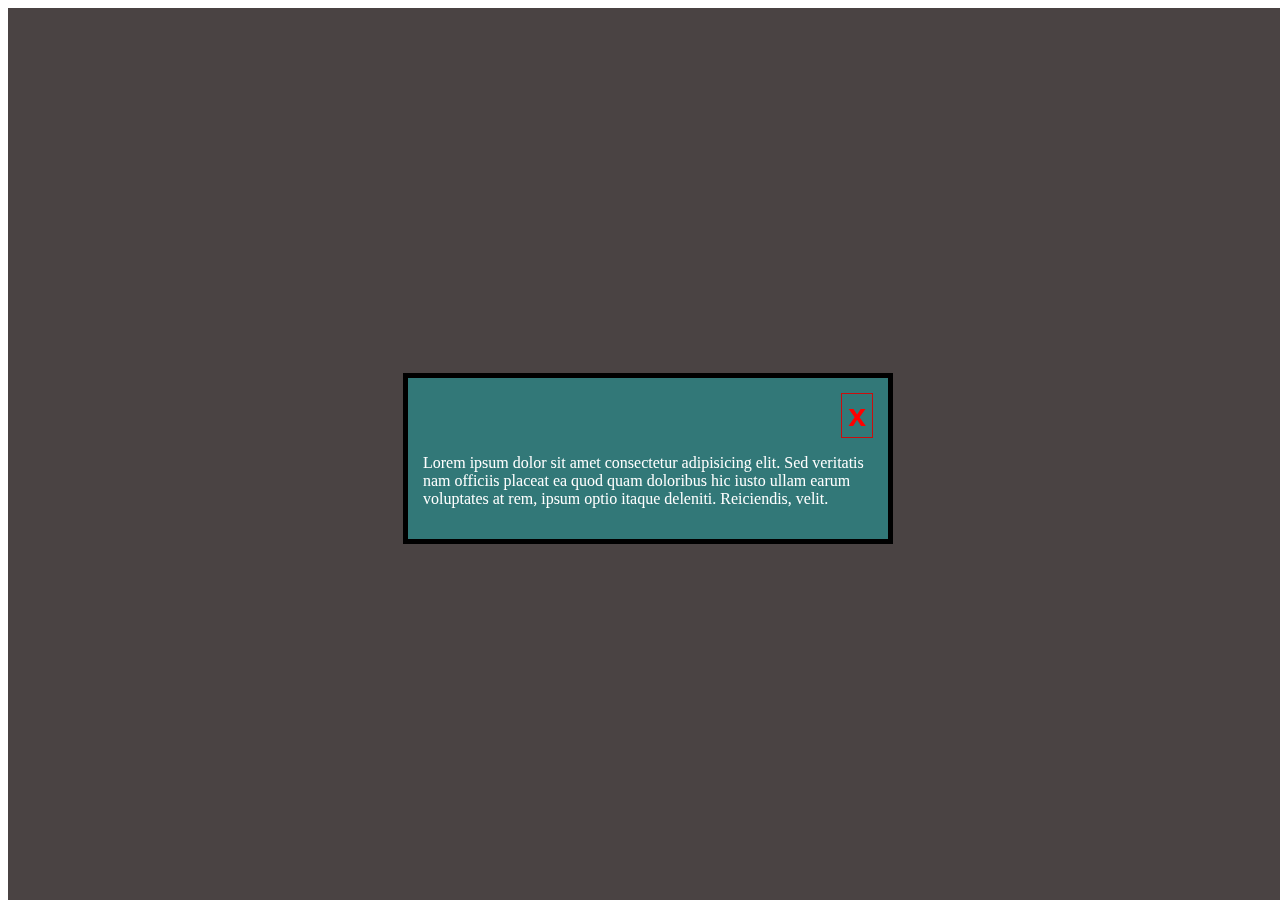
<file: templates/preloader.html>
<!DOCTYPE html>
<html lang="en">
<head>
<meta charset="UTF-8">
<meta name="viewport" content="width=device-width, initial-scale=1.0">
<meta http-equiv="X-UA-Compatible" content="ie=edge">
<meta name="Description" content="Enter your description here"/>
<title>Title</title>
</head>
<body>
    <style>
        .notifications {
            height: 100vh;
            width: 100%;
            display: flex;
            justify-content: center;
            align-items: center;
            position: fixed;
            z-index: 9999;
            background-color: rgba(19, 10, 10, 0.767);
        }
        .messageheading {
            height: 5vh;
            display: flex;
            flex-direction: row-reverse;
            justify-content: flex-start;
        }
        .messageheading>button{
            font-size: 2em;
            color: red;
            display: flex;
            align-items: center;
            justify-content: center;
            font-weight: bolder;
            background: transparent;
            border: #cb0d0d solid 1px;

        }
        .messagebox {
            border: 5px solid;
            padding: 15px;
            width: 50vh;
            background-color: rgba(43, 139, 139, 0.74);
        }
        p {
            font-family: 'Times New Roman', Times, serif;
            color: #fff;
            object-fit: contain;
        }
    </style>
<div class="notifications">
    <div class="messagebox">
       <div class="messageheading">
        <button class="closebutton">x</button>
       </div>
        <p>Lorem ipsum dolor sit amet consectetur adipisicing elit. Sed veritatis nam officiis placeat ea quod quam doloribus hic iusto ullam earum voluptates at rem, ipsum optio itaque deleniti. Reiciendis, velit.</p>
    </div>
</div>
<script>
    // get a reference to the open button
const openButton = document.getElementById('open-button');

// get a reference to the close button
const closeButton = document.getElementById('close-button');

// get a reference to the notifications element
const notifications = document.querySelector('.notifications');

// define a function to show the notifications
function showNotifications() {
  notifications.style.display = 'block';
}

// define a function to hide the notifications
function hideNotifications() {
  notifications.style.display = 'none';
}

// add a click event listener to the open button
openButton.addEventListener('click', showNotifications);

// add a click event listener to the close button
closeButton.addEventListener('click', hideNotifications);

// set a timeout to hide the notifications after 5 seconds
setTimeout(hideNotifications, 10000);

</script>
</body>
</html>
</file>
